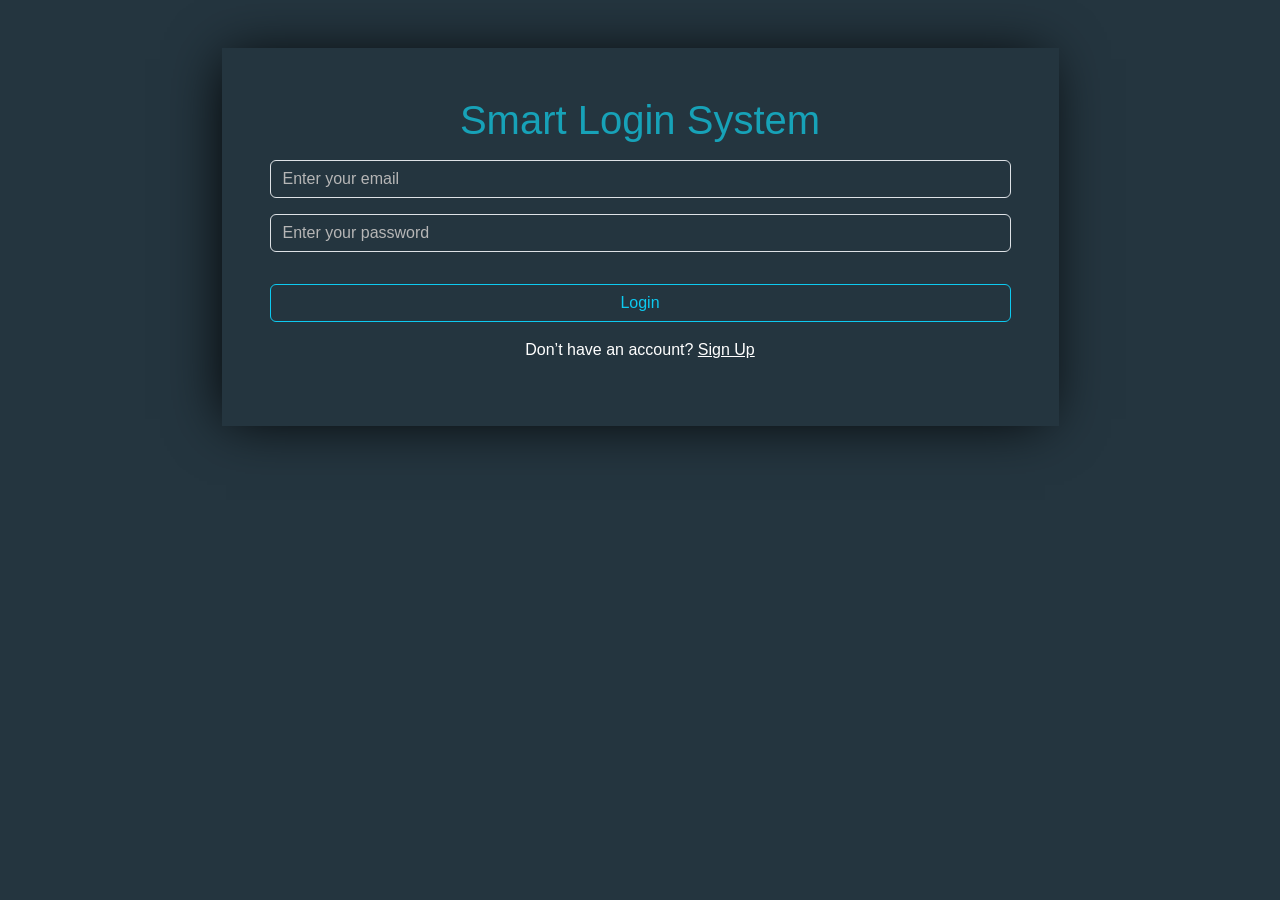
<file: index.html>
<!DOCTYPE html>
<html lang="en">
<head>
    <meta charset="UTF-8">
    <meta name="viewport" content="width=device-width, initial-scale=1.0">
    <link rel="stylesheet" href="./bootstrap.min.css">
    <link rel="stylesheet" href="./style.css">
</head>
<body>
    <div class="container my-5 text-center ">
        <div class="shadow-me m-auto w-75 p-5">
            <h1>Smart Login System</h1>
            <input id="email" class="form-control my-3" placeholder="Enter your email" type="text">
            <input id="password" class="form-control my-3" placeholder="Enter your password" type="password">
            <p id="wrong"></p>
            <button onclick="login()" class="btn btn-outline-info w-100 my-3">Login</button>
            <p class="text-white">Don’t have an account? <a class='text-white' href='./sign-up.html'>Sign Up</a></p>
        </div>
    </div>
    <script src="./scrupt.js"></script>
</body>
</html>
</file>
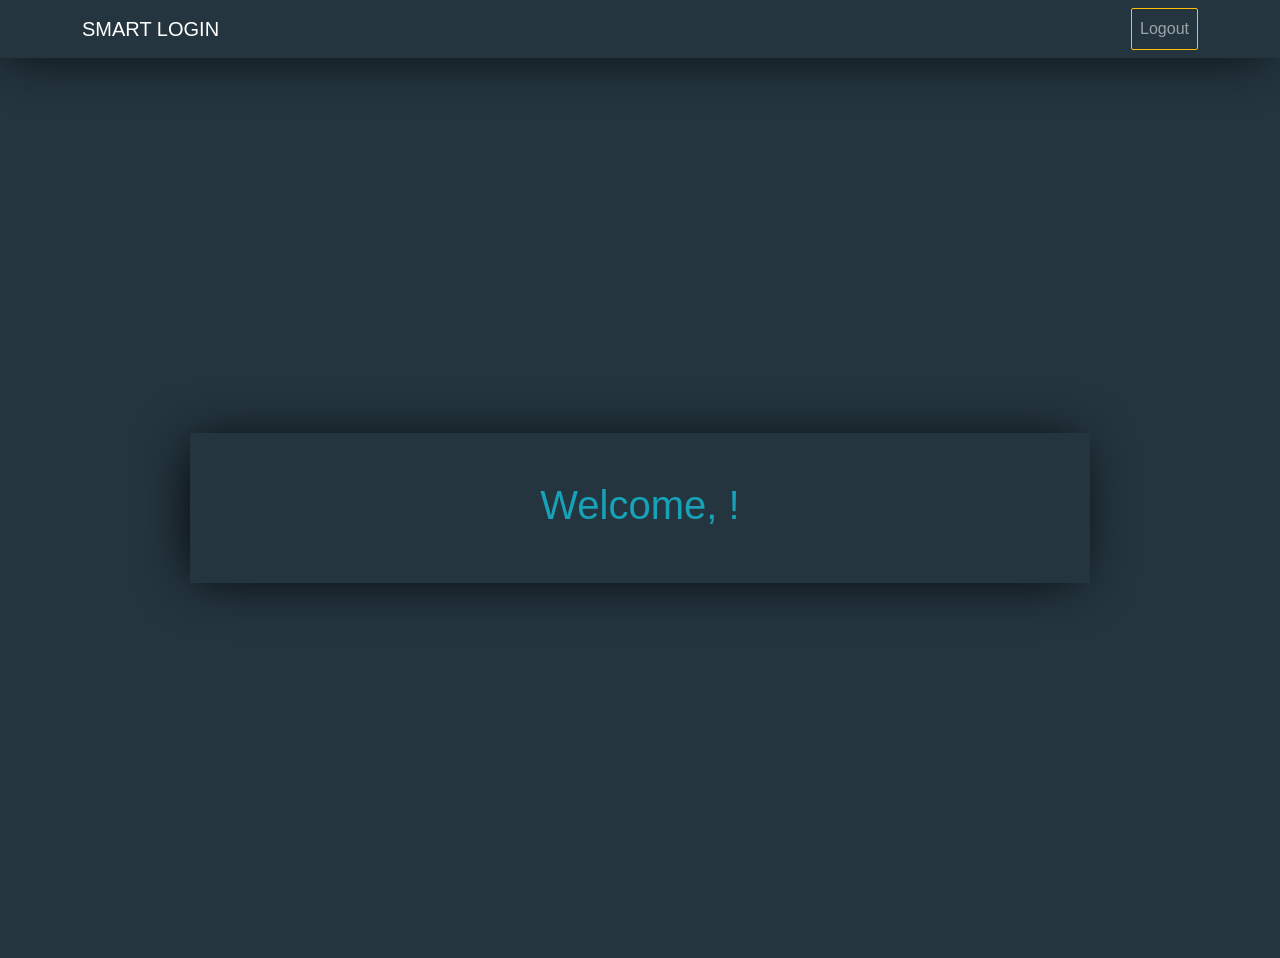
<file: hello.html>
<!DOCTYPE html>
<html lang="en">
<head>
    <meta charset="UTF-8">
    <meta name="viewport" content="width=device-width, initial-scale=1.0">
    <link rel="stylesheet" href="./bootstrap.min.css">
    <link rel="stylesheet" href="./style.css">
</head>
<body>
    <nav class="navbar navbar-expand-lg navbar-dark shadow-me">
        <div class="container">
            <a class="navbar-brand" href="#">SMART LOGIN</a>
            <button class="navbar-toggler" type="button" data-toggle="collapse" data-target="#navbarSupportedContent" aria-controls="navbarSupportedContent" aria-expanded="false" aria-label="Toggle navigation">
                <span class="navbar-toggler-icon"></span>
            </button>

            <div class="collapse navbar-collapse d-flex justify-content-end" id="navbarSupportedContent">
                <ul class="navbar-nav ml-auto">
                    <li class="nav-item box-me">
                        <a href='#' class='nav-link btn '  onclick='logout()'>Logout</a>
                    </li>
                </ul>
            </div>
        </div>
    </nav>
    <main class="edit">
        <div class="p-5 edit2 shadow-me">
            <h1>Welcome, <span id="userName"></span>!</h1>
        </div>
    </main>

    <script src="./scrupt.js"></script>
    <script>
        document.getElementById("userName").innerText = localStorage.getItem("userName");
    </script>
</body>
</html>
</file>
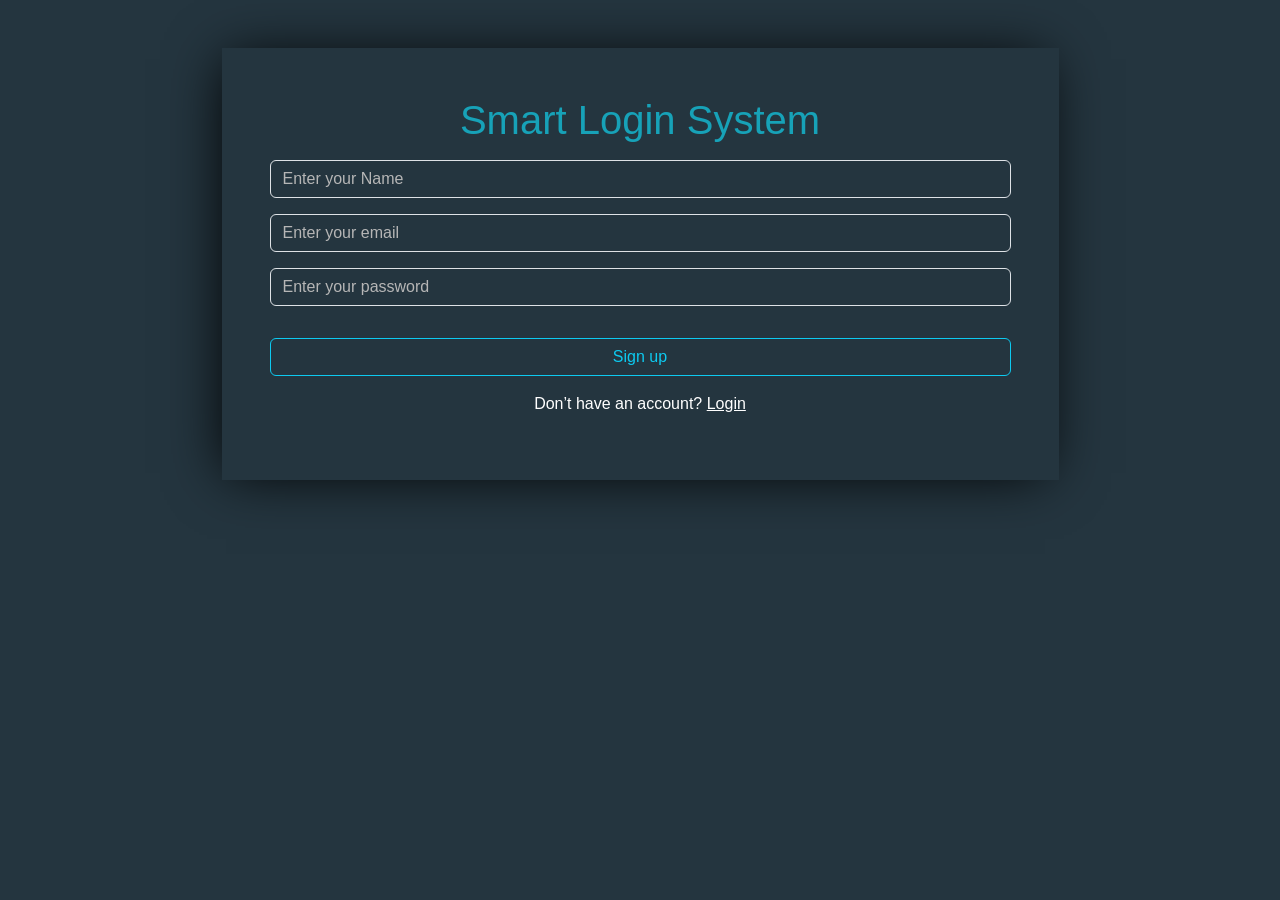
<file: sign-up.html>
<!DOCTYPE html>
<html lang="en">
<head>
    <meta charset="UTF-8">
    <meta name="viewport" content="width=device-width, initial-scale=1.0">
    <link rel="stylesheet" href="./bootstrap.min.css">
    <link rel="stylesheet" href="./style.css">
</head>
<body>
    <div class="container my-5 text-center ">
        <div class="shadow-me m-auto w-75 p-5">
            <h1>Smart Login System</h1>
            <input id="name" class="form-control my-3" placeholder="Enter your Name" type="text">
            <input id="email" class="form-control my-3" placeholder="Enter your email" type="text">
            <input id="password" class="form-control my-3" placeholder="Enter your password" type="password">
            <p id="wrong"></p>
            <button onclick="register()" class="btn btn-outline-info w-100 my-3">Sign up</button>
            <p class="text-white">Don’t have an account? <a class='text-white' href='./index.html'>Login</a></p>

        </div>
        <script src="./scrupt.js"></script>
    </div>
</body>
</html>
</file>
<file: style.css>
body {
    background: #24353f;
    font-family: 'Titillium Web', sans-serif;
}

#home {
    height: 75vh;
}

h1 {
    color: #17a2b8;
}

.shadow-me {
    box-shadow: -5px 2px 54px -9px rgba(0, 0, 0, 1);
}

input,
textarea {
    background-color: transparent !important;
    color: #fff !important;
}

input::placeholder,
textarea::placeholder {
    color: rgb(182, 182, 182) !important;
}

input:focus,
textarea:focus {
    box-shadow: 0 0 0 0 transparent !important;
}
.box-me{
    border: 1px #FFC007 solid;
    border-radius: 2px;
    color: #FFEFCC;
    transition: 0.3s;
    cursor: pointer;
}
.box-me:hover{
    background-color: #FFC007;
    color: #FFEFCC;
}
.edit{
    display: flex;
    justify-content: center;
    align-items: center;
    height: 100vh;
}
.edit2{
    width: 900px;
    text-align: center;
    height: 150px;
}
</file>
